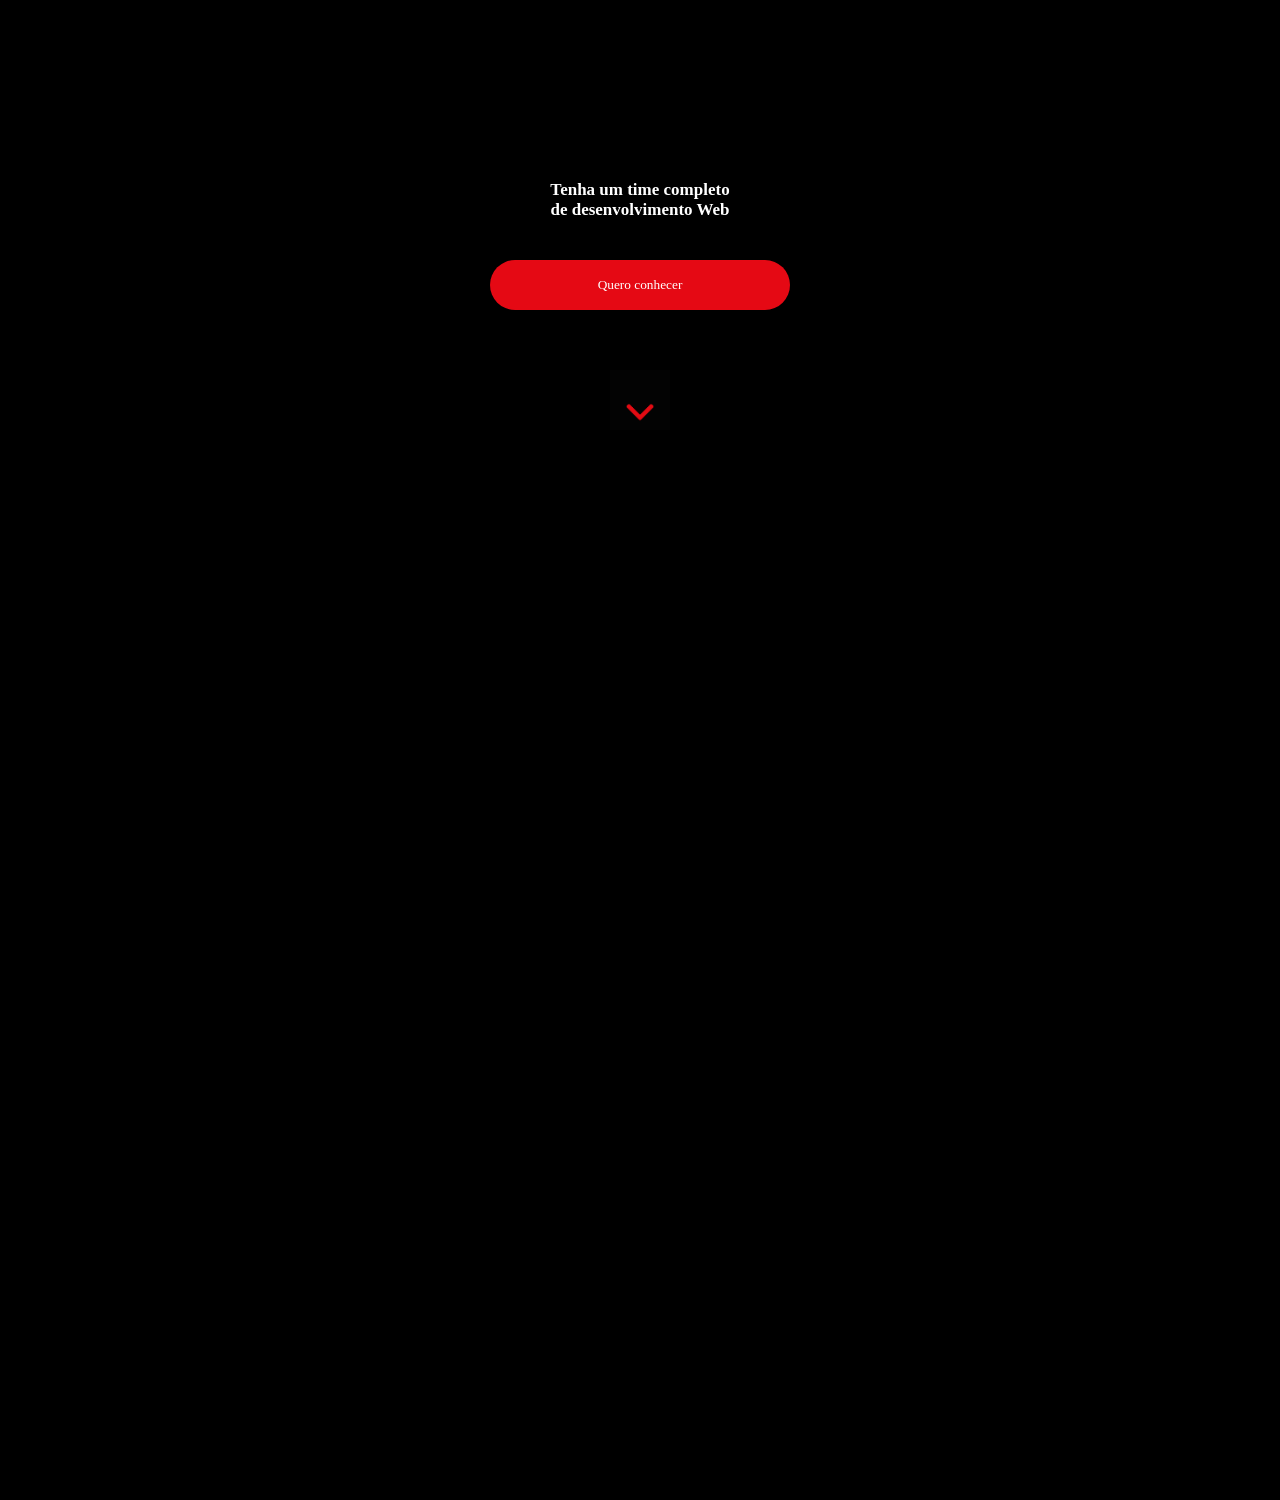
<file: site/pages/index.html>
<!DOCTYPE html>
<html lang="pt-br">
<head>
    <meta charset="UTF-8">
    <meta http-equiv="X-UA-Compatible" content="IE=edge">
    <meta name="viewport" content="width=device-width, initial-scale=1.0">
    <title>Dev Company</title>

    <link rel="stylesheet" href="../styles/style.css">
</head>
<body>
    <header>

    </header>
    <main>
        <div class="box1">
            <h2>Tenha um time completo <br> de desenvolvimento Web</h2>

           <a href="#box2">
            <button class="buttonQueroConhecer">Quero conhecer</button>
           </a>

         <a href="#box2">
            <img class="setinha" src="../images/setinha.gif" alt="">
         </a>
        </div>

        <div class="box2" id="box2">

        </div>
    </main>

    <footer>

    </footer>

</body>
</html>
</file>
<file: site/styles/style.css>
:root{
    font-size: 6.25%;

    scroll-behavior: smooth;

}
*{
    box-sizing: border-box;
    margin: 0;
    padding: 0;
}

body{
    font-size: 16rem;
    margin: 0rem;
    padding: 0rem;
}

a{
    text-decoration: none;
}


.box1{
    background-color: rgb(0, 0, 0);
    margin: 0rem;
    width: 100%;
    height: 700rem;
    padding: 0rem;
    border: 0rem;
    
    /* background-image: url("../images/video-fundo.gif"); */

    position: relative;
    color: white;
       
}


.fundo{
    position: absolute;
    opacity: 0.5;
    width: 100%;
    height: 100%;
    object-fit: cover;
}

/* .box1 img{
    position: absolute;
    opacity: 0.5;
    width: 100%;
    height: 100%;
    object-fit: cover;
   
} */




.box1 h2{
    font-family: montserrat black;
    text-align: center;
    position: relative;
    top: 180rem;
    font-size: 17rem;
    display: flex;
   
    justify-content: center;
}

.buttonQueroConhecer{
    width: 300rem;
    height: 50rem;
    border-radius: 50rem;
    background-color: #e50914;
    color: white;
    font-family: montserrat;

    border: hidden;
    position: relative;
    top: 220rem;

    display: flex;

    align-items: center;
    justify-content: center;

    margin: 0 auto;
}

.buttonQueroConhecer:hover{
    background-color: #b90912;
}


.setinha{
    width: 60rem;

    display: flex;
    align-items: center;
    justify-content: center;
    margin: 0 auto;

    z-index: +8;
    position: relative;
    top: 280rem;
    
}

.box2{
    position: relative;
    background-color: rgb(0, 0, 0);
    margin: 0rem;
    width: 100%;
    height: 800rem;
    padding: 0rem;
    
    
    position: absolute;
}

.box2 h2{
    color: white;
    font-family: montserrat black;
    text-align: center;
    position: relative;
    top: 50rem;
    font-size: 16rem;
    display: flex;
   

    justify-content: center;

}

.quemSomos{
    display: flex;
    flex-direction: column;

}

.quemSomos img{
    width: 60rem;
    position: absolute;
    top: 130rem;
    left: 40rem;
}

.quemSomos p{
    color: white;
    position: relative;
    top: 90rem;
    left: 100rem;
    font-family: montserrat;
    font-size: 12rem;
    width: 60%;
}


.box3{
    
    background-color: rgb(0, 0, 0);
    margin: 0rem;
    width: 100%;
    height: 500rem;
    padding: 0rem;
    top: 1440rem;
    z-index: +1;
    position: absolute;

}

.box3 h2 {
    color: white;
    font-family: montserrat black;
    text-align: center;
    position: relative;
    top: 50rem;
    font-size: 18rem;
    display: flex;
   

    justify-content: center;

}

.box3 h3 {
    color: #b90912;
    font-family: montserrat black;
    text-align: center;
    position: relative;
    top: 50rem;
    font-size: 18rem;
    display: flex;
   

    justify-content: center;

}

.box3 p{
    color: white;
    font-family: montserrat;
   
    position: relative;
    top: 80rem;
    font-size: 16rem;
    display: flex;
    width: 80%;
   
    margin: 0 auto;
    align-items: center;
    text-align: center;
    justify-content: center;
}


.final {

    position: absolute;
    top: 1950rem;
    background-color: white;
    
    width: 100%;
    height: 750rem;
}

.final h2{
    position: relative;
    top: 50rem;
    font-family: montserrat black;
    text-align: center;
    font-size: 22rem;
}

.final button{
    position: relative;
    top: 80rem;
    width: 250rem;
    height: 40rem;
    display: flex;

    align-items: center;
    justify-content: center;

    margin: 0 auto;
    background-color: green;
    color: white;
    border-radius: 50rem;
    border: none;
}

.final button img{
    width: 20rem;
}
</file>
